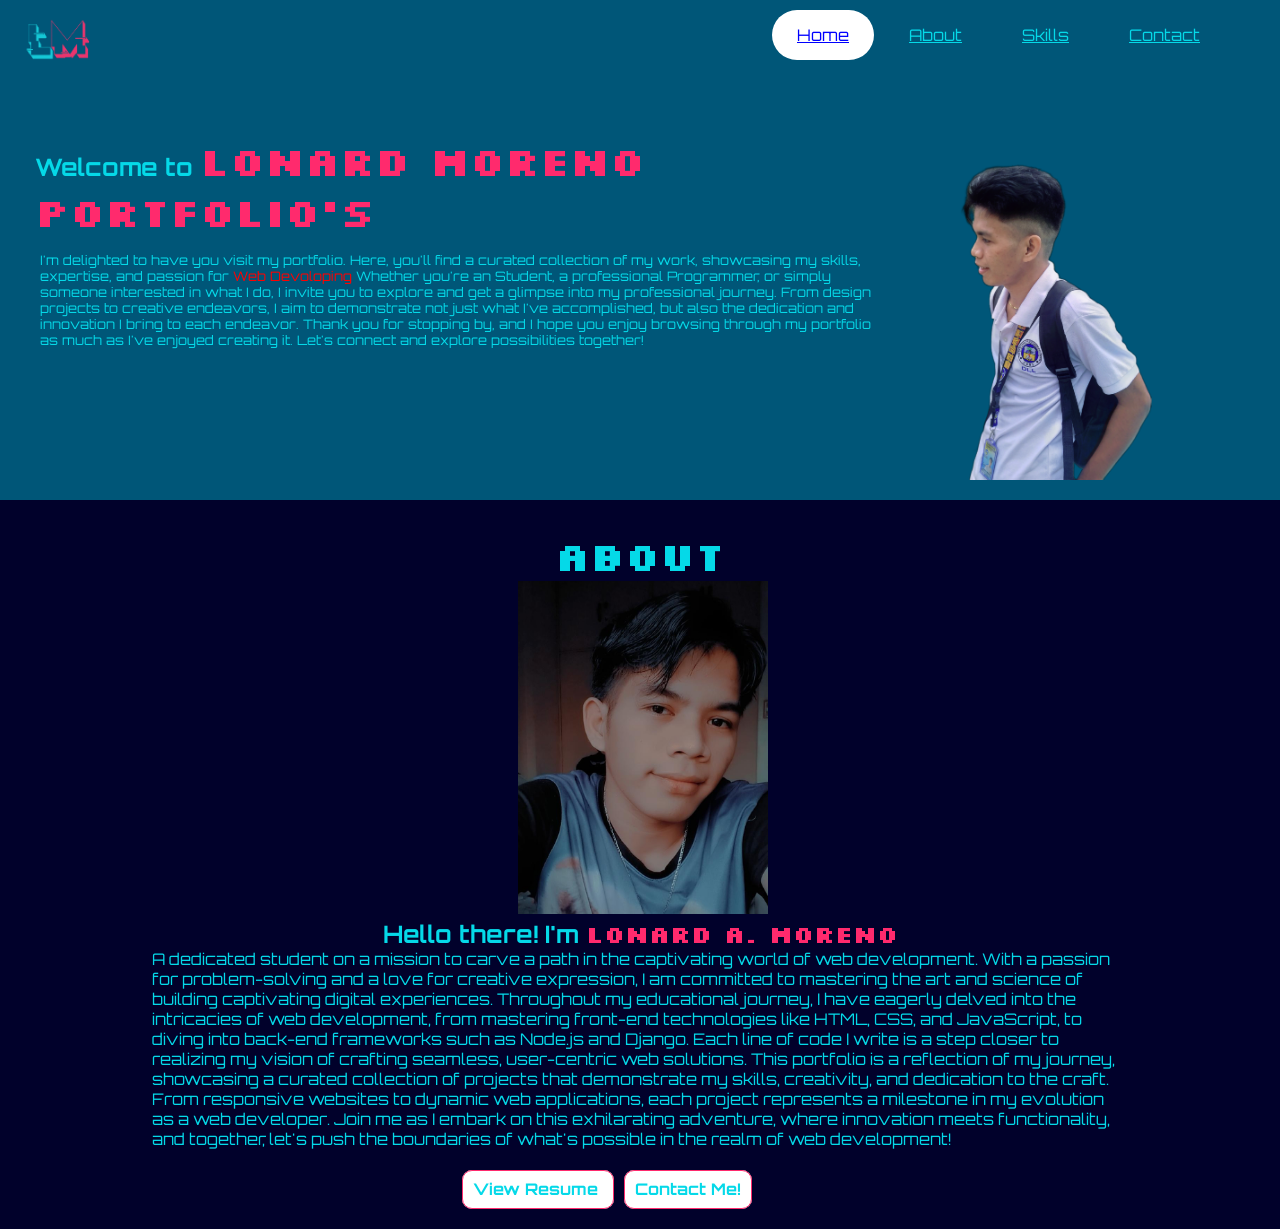
<file: index.html>
<!DOCTYPE html>
<html lang="en">
<head>
    <meta charset="UTF-8">
    <meta name="viewport" content="width=device-width, initial-scale=1.0">
    <link rel="preconnect" href="https://fonts.googleapis.com">
    <link rel="preconnect" href="https://fonts.gstatic.com" crossorigin>
    <link href="https://fonts.googleapis.com/css2?family=Orbitron:wght@400..900&display=swap" rel="stylesheet">
    <link href="https://fonts.googleapis.com/css2?family=Orbitron:wght@400..900&family=Rubik+Doodle+Triangles&family=Silkscreen:wght@400;700&display=swap" rel="stylesheet">

    
    <link rel="stylesheet" href="style.css">


    <title>Portfolio</title>

</head>
<body>
  <header>
       
      <span class="logo"><img src="lm.png"></span>
        <div class="containers">&#9746</div>
        <div class="container">&#9776</div>
  <nav class="nav">

    <ul>
      <li><a class="active"href="#sec1" >Home</a></li>
      <li><a href="#sec2">About</a></li>
      <li><a href="#">Skills</a></li>
      <li><a href="#">Contact</a></li>
    </ul>
   
</header>
<section id="sec1">
  <div class="porth">
    <h1 id="welc">Welcome to </h1>
  </div>
  <div class="porth">
    <p id="txt1">I'm delighted to have you visit my portfolio. Here, you'll find a curated collection of my work, showcasing my skills, expertise, and passion for <span style="color:red;">Web Devoloping</span>  Whether you're an Student, a professional Programmer, or simply someone interested in what I do, I invite you to explore and get a glimpse into my professional journey. From design projects to creative endeavors, I aim to demonstrate not just what I've accomplished, but also the dedication and innovation I bring to each endeavor. Thank you for stopping by, and I hope you enjoy browsing through my portfolio as much as I've enjoyed creating it. Let's connect and explore possibilities together! 
    </p>
  </div>
  <img id="img1"src="2.png">
  
</section>
<section id="sec2">
  
    <h1 id="s2">About</h1>
    <img id="img2"src="3.jpg">
    <h2>
        Hello there! I'm 
    </h2>
    <p>
        A dedicated student on a mission to carve a path in the captivating world of web development.
        With a passion for problem-solving and a love for creative expression,
        I am committed to mastering the art and science of building captivating digital experiences.
        

          Throughout my educational journey,
          I have eagerly delved into the intricacies of web development,
          from mastering front-end technologies like HTML, CSS, and JavaScript,
          to diving into back-end frameworks such as Node.js and Django.
          Each line of code I write is a step closer to realizing my vision of crafting seamless, user-centric web solutions.

            This portfolio is a reflection of my journey, showcasing a curated collection of projects that demonstrate my skills, creativity, 
            and dedication to the craft. From responsive websites to dynamic web applications, each project represents a milestone in my evolution as a web developer.

              Join me as I embark on this exhilarating adventure, where innovation meets functionality, and together, 
              let's push the boundaries of what's possible in the realm of web development!
    </p>
    <div >
      <span class="btn"><a href="">
      View Resume
      </a>
      </span>
      <span class="btn"><a href="#">
        Contact Me!
      </a>
      </span>
    </div>
</section>
  
<script>
let container = document.querySelector(".container");
let containers = document.querySelector(".containers");

container.addEventListener("click",open);
function open(){
let nav = document.querySelector(".nav");
    nav.style.height="350px";
    document.querySelector("ul").style.opacity=1;
    container.style.display="none";
    containers.style.display="block";
}
containers.addEventListener("click",close);
 
function close(){
let nav = document.querySelector(".nav");
    nav.style.height="0px";
    document.querySelector("ul").style.opacity=0;
    container.style.display="block";
    containers.style.display="none";
}






/*scroll*/
function handleScroll() {
 let header= document.querySelector("header");
    if (window.scrollY > 0) {
        header.style.backgroundColor="grey";
        // add any additional code you want to execute when the user scrolls past the top of the page
    } else {
        header.style.backgroundColor="transparent";
        // add any additional code you want to execute when the user is at the top of the page
    }
}

window.onscroll = function(event) {
    handleScroll();
};
  </script>
 
  
</body>
</html>
</file>
<file: style.css>
html{
  scroll-behavior: smooth;
}
*{
  padding: 0;
  margin: 0;
  color: #05d9e8;
  list-style-type: none;
  box-sizing: border-box;
}
body{
  background-color: #005678;
  width: 100%;
}
header{
  position: fixed;
  width: 100%;
  height: 100px;
  display:flex;
  align-items: center;
  justify-content: space-between;
  padding: 0 100px;
  z-index: 1;
}

.logo img{
  left: 0;
  position: absolute;
  top: 5px;
  height: 100px;
  width: 100px
  margin: 0;
}
.container{
  display: none;
}
.containers{
  display: none;
}
.nav ul{
  display: flex;
  
}
.nav ul li a{
  font-family: Orbitron;
  display: block;
  margin:0 5px;
  border-radius:50px;
  padding:15px 25px;
  transition: 0.2s;
  color:#05d9e8;
}
.nav ul li a:hover{
  color: #05d;
  background-color: red;
  
}
.nav ul li a.active{
  color:blue;
  background-color: white;
  
}
/*hkme*/
#sec1{
  padding: 30px;
  width: 100%;
  height: 500px;
}
.porth{
  display: flex;
  padding: 5px;
  align-items: center;
  width: 70%;
  position: relative;
  top: 100px;
}

#welc{
  font-family: Orbitron;

}
#welc::after{
  content: "Lonard Moreno Portfolio's";
  font-size: 40px;
font-family: "Silkscreen", sans-serif;
color: #ff2a6d;

}
#txt1{
  font-family: Orbitron;
  padding: 5px;
  font-size: 13px;
}
/*1.png*/
#img1{
  width: 200px;
  display: inline-block;
  position: absolute;
  top: 150px;
  left: 75%;
} 
/*about*/
#sec2{
  padding: 30px;
  width: 100%;
  background-color: #01012b;
}
.porth1{
  padding: 5px;
  align-items: center;
  width: 100%;
  position: relative;
  background-color: red;
}
#s2{
  font-family: Silkscreen,Sans-Serif;
  text-align: center;
  width: 100%;
  font-size: 40px;
}

#img2{
  width: 250px;
  position: relative;
  left: 40%;
}
#sec2 h2{
  font-family: Orbitron;
  text-align: center;
}
#sec2 h2::after{
  content: "Lonard A. Moreno";
  color: #ff2a6d;
  font-family: Silkscreen;
}
#sec2 p{
  font-family: Orbitron;
  width: 80%;
  position:relative;
  left: 10%;
}
#sec2 div{ 
  height: 50px;
  padding-top: 30px;
}
.btn {
  background-color: white;
  
  height: 80px;
  padding: 10px;
  margin: 5px;
  border: 1px solid #ff2a6d;
  border-radius: 10px;
  position: relative;
  left: 35%;
  
}
.btn a{
font-family: Orbitron;
  font-weight: bold;
text-decoration: none;
}

@media only screen and (max-width:1320px){
  header{
    padding:0 50px;
  }
  .nav{
    height: 80px;
  }
  .nav ul{
    opacity: 1;
  }
}
@media only screen and (max-width:1100px){
header{
    padding:0 30px;
  }
  
}
 
@media only screen and (max-width:768px){
  header{
    position: fixed;
    z-index: 1;
  }
.container {
  font-size: 40px;
  position: absolute;
  top: 5px;
  right: 0;
  display: block;
  cursor: pointer;
  width: 90px;
  height: 12px; 
}
.containers {
  
  font-size: 40px;
  position: absolute;
  top: 5px;
  right: 0;
  cursor: pointer;
  width: 90px;
  height: 12px; 
}
  .nav{
    position:fixed;
    top:80px;
    left:0;
    right:0;
    width:100%;
    transition: 0.2s;
    overflow:hidden;
    height:0px;
    border-radius:5px;
    background:transparent;
    backdrop-filter: blur(5px);
   
  }
  .nav ul{
    display: block;
    width: 90%;
    margin:80px auto 0 auto;
    text-align: center;
    transition: 0.5s;
    opacity: 0;
    background: transparent;
    
  }
  .nav ul li a{
    margin-bottom: 12px;
    width: 100%;
    
  }
 #sec1{
   padding: 5px;
   height: 700px;
 }
  .porth{
    width: 100%;
    z-index: 0;
  }
  .porth p{
    width: 100%;
    font-size: 15px;
  }
#img1{
  display: none;
} 
/*sec2*/
#img2{
  left: 10%;
}
#sec2{
  width: 100%;
}
#sec2 p{
  left: 0;
  width: 100%;
  text-align: justify;
}
.btn{
  left: 0;
}
}
</file>
